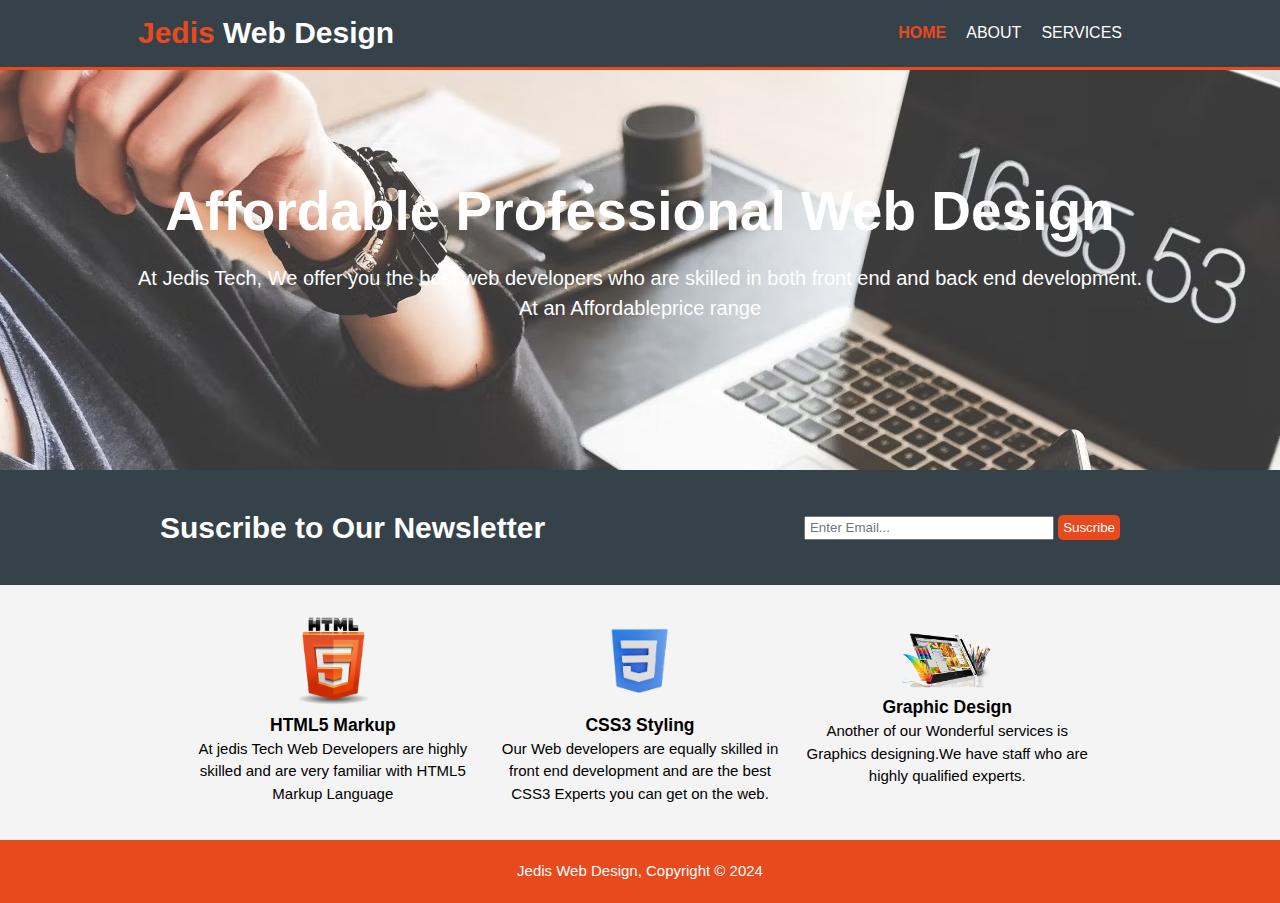
<file: index.html>
<!DOCTYPE html>
<html lang="en">
  <head>
    <meta charset="UTF-8" />
    <meta name="viewport" content="width=device-width, initial-scale=1.0" />
    <title>Jedis Tech</title>
    <meta name="author" content="Jedidiah" />
    <meta name="description" content="Web Developer" />
    <meta name="keywords" content="Jedis Tech" />
    <link rel="stylesheet" href="./css/style.css" />
    <link rel="icon" href="./images/favicon.jpg" />
  </head>
  <body>
    <!-- header section -->
    <header>
      <div class="container">
        <div id="branding">
          <h1><span class="highlight">Jedis</span> Web Design</h1>
        </div>
        <nav>
          <ul>
            <li class="current"><a href="index.html">Home</a></li>
            <li><a href="about.html">About</a></li>
            <li><a href="services.html">Services</a></li>
          </ul>
        </nav>
      </div>
    </header>

    <!--Showcase-->
    <section id="showcase">
      <div class="container">
        <h1>Affordable Professional Web Design</h1>
        <p>
          At Jedis Tech, We offer you the best web developers who are skilled in
          both front end and back end development. At an Affordableprice range
        </p>
      </div>
    </section>

    <!--News Letter-->
    <section id="newsletter">
      <div class="container">
        <h1>Suscribe to Our Newsletter</h1>
        <form action="">
          <input
            type="email"
            name="email"
            id="email"
            placeholder="Enter Email..."
          />
          <button
            onclick="alert('Thank You for Suscribing')"
            type="submit"
            class="btn"
          >
            Suscribe
          </button>
        </form>
      </div>
    </section>

    <!--Boxes-->
    <section id="boxes">
      <div class="container">
        <div class="box">
          <img src="./images/htmllogo.png" alt="Html Logo" />
          <h3>HTML5 Markup</h3>
          <p>
            At jedis Tech Web Developers are highly skilled and are very
            familiar with HTML5 Markup Language
          </p>
        </div>
        <div class="box">
          <img src="./images/CSS.png" alt="CSS Logo" />
          <h3>CSS3 Styling</h3>
          <p>
            Our Web developers are equally skilled in front end development and
            are the best CSS3 Experts you can get on the web.
          </p>
        </div>
        <div class="box">
          <img src="./images/Design.png" alt="Design" />
          <h3>Graphic Design</h3>
          <p>
            Another of our Wonderful services is Graphics designing.We have
            staff who are highly qualified experts.
          </p>
        </div>
      </div>
    </section>

    <!--Footer-->
    <footer>
      <p>Jedis Web Design, Copyright &copy; 2024</p>
    </footer>
  </body>
</html>
</file>
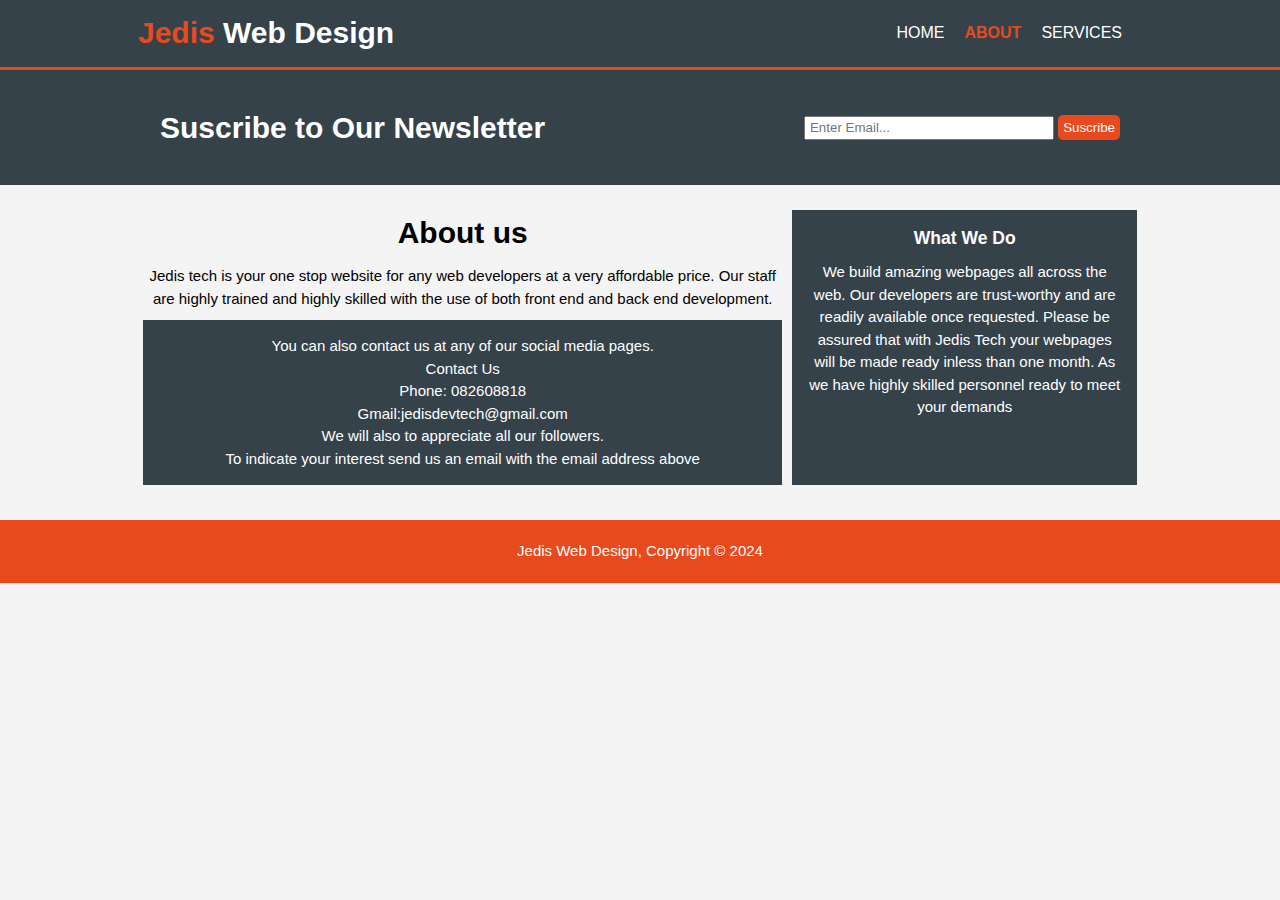
<file: about.html>
<!DOCTYPE html>
<html lang="en">
  <head>
    <meta charset="UTF-8" />
    <meta name="viewport" content="width=device-width, initial-scale=1.0" />
    <title>About Us</title>
    <link rel="stylesheet" href="./css/style.css" />
    <link rel="icon" href="./images/favicon.jpg" />
  </head>
  <body>
    <header>
      <div class="container">
        <div id="branding">
          <h1><span class="highlight">Jedis</span> Web Design</h1>
        </div>
        <nav>
          <ul>
            <li><a href="index.html">Home</a></li>
            <li class="current"><a href="about.html">About</a></li>
            <li><a href="services.html">Services</a></li>
          </ul>
        </nav>
      </div>
    </header>

    <!--News Letter-->
    <section id="newsletter">
      <div class="container">
        <h1>Suscribe to Our Newsletter</h1>
        <form action="">
          <input
            type="email"
            name="email"
            id="email"
            placeholder="Enter Email..."
          />
          <button onclick="alert('Thank You for Suscribing')" type="submit" class="btn">Suscribe</button>
        </form>
      </div>
    </section>
    
    <section id="main">
      <div class="container dark">
        <article id="main-col">
          <h1 class="page-title bright">About us</h1>
          <p class="bright">
            Jedis tech is your one stop website for any web developers at a very affordable price. Our staff are highly trained and highly skilled with the use of both front end and back end development.
          </p>
          <p class="dark">
            You can also contact us at any of our social media pages.<br>
            Contact Us<br>
            Phone: 082608818<br>
            Gmail:jedisdevtech@gmail.com<br>
            We will also to appreciate all our followers.<br>
            To indicate your interest send us an email with the email address above
          </p>
        </article>
        <aside id="sidebar" class="dark">
          <div>
            <h3>What We Do</h3>
            <p>
              We build amazing webpages all across the web. Our developers are trust-worthy and are readily available once requested. Please be assured that with Jedis Tech your webpages will be made ready inless than one month. As we have highly skilled personnel ready to meet your demands
            </p>
          </div>
        </aside>
      </div>
    </section>
    <!--Footer-->
    <footer>
      <p>Jedis Web Design, Copyright &copy; 2024</p>
    </footer>
  </body>
</html>
</file>
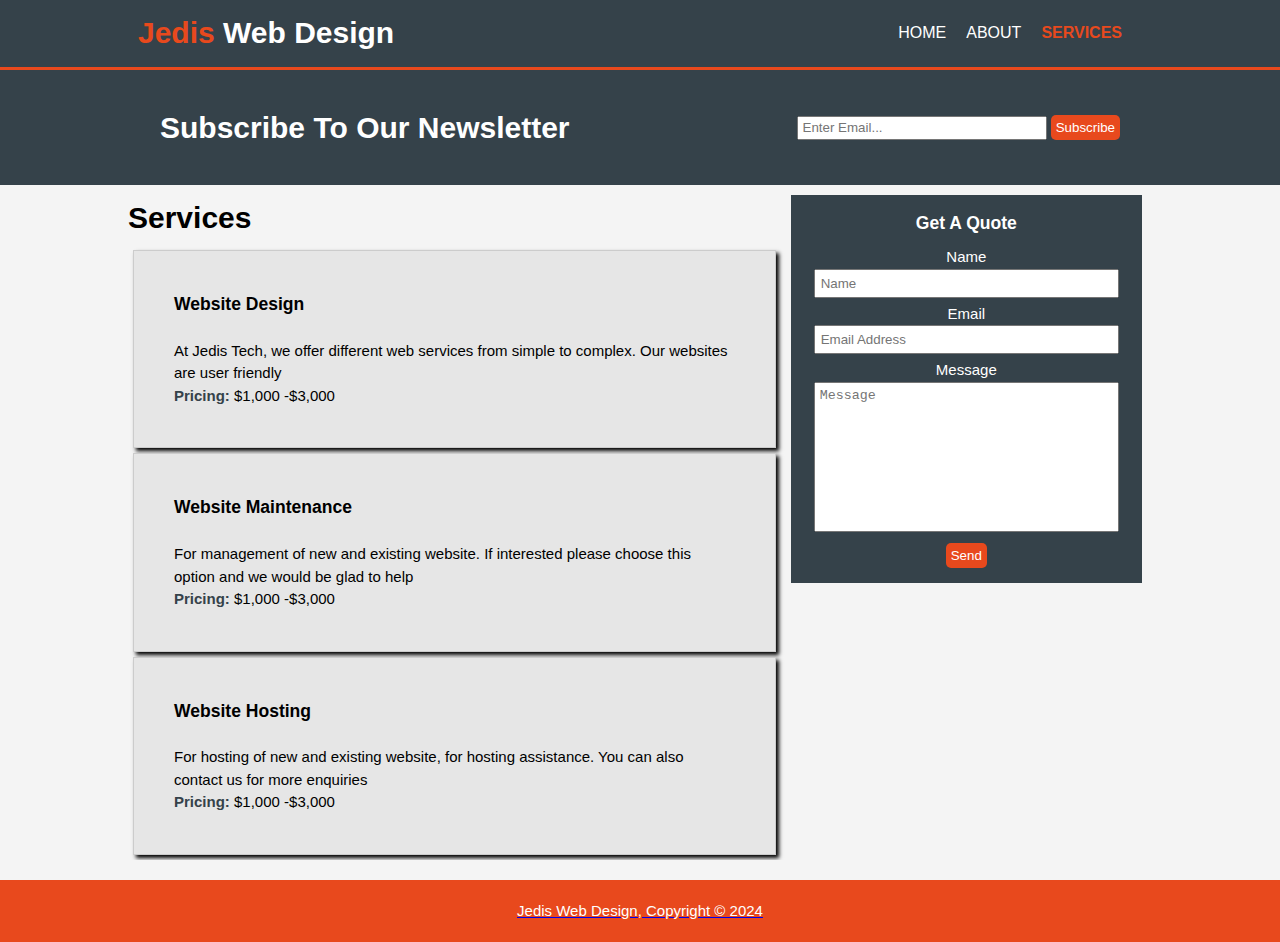
<file: services.html>
<!DOCTYPE html>
<html lang="en">
  <head>
    <meta charset="UTF-8" />
    <meta name="viewport" content="width=device-width, initial-scale=1.0" />
    <meta name="description" content="Professional Web Developer" />
    <meta
      name="keywords"
      content="Professional Web Design,  Web Design, Responsive Web Design"
    />
    <meta name="author" content="Jedidiah" />
    <title>Services</title>
    <link rel="stylesheet" href="./css/style.css" />
    <link rel="icon" href="./images/favicon.jpg" />
  </head>

  <body>
    <header>
      <div class="container">
        <div id="branding">
          <h1><span class="highlight">Jedis</span> Web Design</h1>
        </div>
        <nav>
          <ul>
            <li><a href="index.html">Home</a></li>
            <li><a href="about.html">About</a></li>
            <li class="current"><a href="services.html">Services</a></li>
          </ul>
        </nav>
      </div>
    </header>

    <section id="newsletter">
      <div class="container">
        <h1>Subscribe To Our Newsletter</h1>
        <form action="">
          <input
            type="email"
            name="email"
            id="email"
            placeholder="Enter Email..."
          />
          <button type="submit" class="btn">Subscribe</button>
        </form>
      </div>
    </section>

    <section id="main">
      <div class="container">
        <article id="main-col">
          <h1 class="page-title">Services</h1>
          <ul id="services">
            <li>
              <h3>Website Design</h3>
              <br />
              <p>
                At Jedis Tech, we offer different web services from simple to complex. Our websites are user friendly
              </p>
              <p><span class="price">Pricing:</span> $1,000 -$3,000</p>
            </li>
            <li>
              <h3>Website Maintenance</h3>
              <br />
              <p>
                For management of new and existing website. If interested please choose this option and we would be glad to help
              </p>
              <p><span class="price">Pricing:</span> $1,000 -$3,000</p>
            </li>
            <li>
              <h3>Website Hosting</h3>
              <br />
              <p>
                For hosting of new and existing website, for hosting assistance. You can also contact us for more enquiries
              </p>
              <p><span class="price">Pricing:</span> $1,000 -$3,000</p>
            </li>
          </ul>
        </article>
        <aside id="sidebar">
          <div class="dark">
            <h3>Get A Quote</h3>
            <form action="#" class="quote">
              <div>
                <label for="name">Name</label>
                <input type="text" placeholder="Name" />

                <label for="email">Email</label>
                <input type="email" placeholder="Email Address" />

                <label for="message">Message</label>
                <textarea name="message" placeholder="Message"></textarea>

              </div>
              
              <a href="malito:contact jedisdevtech@gmail.com">
                <button class="btn" type="submit">Send</button>
            </form>
          </div>
        </aside>
      </div>
    </section>
    
    <footer>
      <p>Jedis Web Design, Copyright &copy; 2024</p>
    </footer>
  </body>
</html>
</file>
<file: css/style.css>
* {
  box-sizing: border-box;
  margin: 0;
  padding: 0;
}
body {
  font: 15px/1.5 Arial Helvetica, sans-serif;
  background-color: #f4f4f4;
}
.container {
  width: 80%;
  margin: auto;
  overflow: hidden;
}
.btn {
  height: 38;
  background-color: #e8491d;
  border: 0;
  padding: 5px;
  color: #fff;
  border-radius: 5px;
}
header {
  background-color: #35424a;
  color: #ffffff;
  padding-top: 10px;
  min-height: 70px;
  border-bottom: #e8491d 3px solid;
}
header a {
  color: #ffffff;
  text-decoration: none;
  text-transform: uppercase;
  font-size: 16px;
}
header .container {
  display: flex;
  padding: 0px 10px;
  align-items: center;
  justify-content: space-between;
}
header .highlight, 
header .current a {
    color: #e8491d;
    font-weight: bold;
}
header a:hover {
    color: #cccccc;
    font-weight: bold;
}
nav ul {
    display: flex;
    padding: 5px 10px;
    list-style-type: none;
    align-items: center;
}
nav ul li {
    margin: 0px 10px;
}


/*End header section*/


/*showcase styles*/
#showcase{
    min-height: 400px;
    background: transparent url(../images/showcase.jpeg) no-repeat 0 -50px;
    text-align: center;
}
#showcase h1 {
    margin-top: 100px;
    font-size: 55px;
    margin-bottom: 10px;
    color: #ffffff;
}
#showcase p{
    color: #ffffff;
    font-size: 20px;
}
#newsletter {
    padding: 15px;
    color: #ffffff;
    background: #35424a;
}
#newsletter .container  {
    padding: 20px;
    display: flex;
    justify-content: space-between;
    align-items: center;
}
#newsletter input[type="email"]{
    padding: 4px;
    height: 24px;
    width: 250px;
}
#boxes {
    margin-top: 20px;
}
#boxes .container {
    display: flex;
    justify-content: center;
    align-items: center;
}
#boxes .box {
    text-align: center;
    width: 30%;
    padding: 10px;
    margin-bottom: 5px;
}
#boxes .box img{
    width: 90px;
}
footer {
    padding: 20px;
    margin-top: 20px;
    color: #ffffff;
    background-color: #e8491d;
    text-align: center;
}
.dark{
background-color: #35424a;
color: #ffffff;
padding: 15px;
text-align: center;
}
#main .container{
    background-color: #f4f4f4;
    margin-top: 10px;
    display: flex;
   height: auto;
   gap: 10px;
   align-items: stretch;
}
#sidebar {
    width: 35%;
}
.bright {
background-color: #f4f4f4;
color: black;
margin-bottom: 10px;
}

#main-col{
    width: 65%;
align-self: flex-end;
}
.dark h3, #main-col h1{
margin-bottom: 10px;
}
#sidebar .quote input, #sidebar .quote textarea {
    width: 95%;
    padding: 5px;
    margin-bottom: 5px;
}

ul#services li {
    margin: 5px;
    list-style-type: none;
    padding: 40px;
    border: #cccccc solid 1px;
    margin-bottom: 5px;
    background-color: #e6e6e6;
    box-shadow: 3px 3px 4px;
}
.price {
    font-weight: bold;
    color: #35424a;
}

@media (max-width: 742px){
    header .container{
        flex-direction: column;
    }
    header nav #newsletter form{
        margin-top: 10px;
    }
    #newsletter .container{
        flex-direction: column;
    }
    #newsletter form{
        display: flex;
        flex-direction: column;
        width: 100%;
    }
    #newsletter input[type="email"], #main-col, #sidebar{
        width: 100%;
    }
    #main .container{
    flex-direction: column;
    }
}
textarea {
    resize: none;
    height: 150px;
}
</file>
